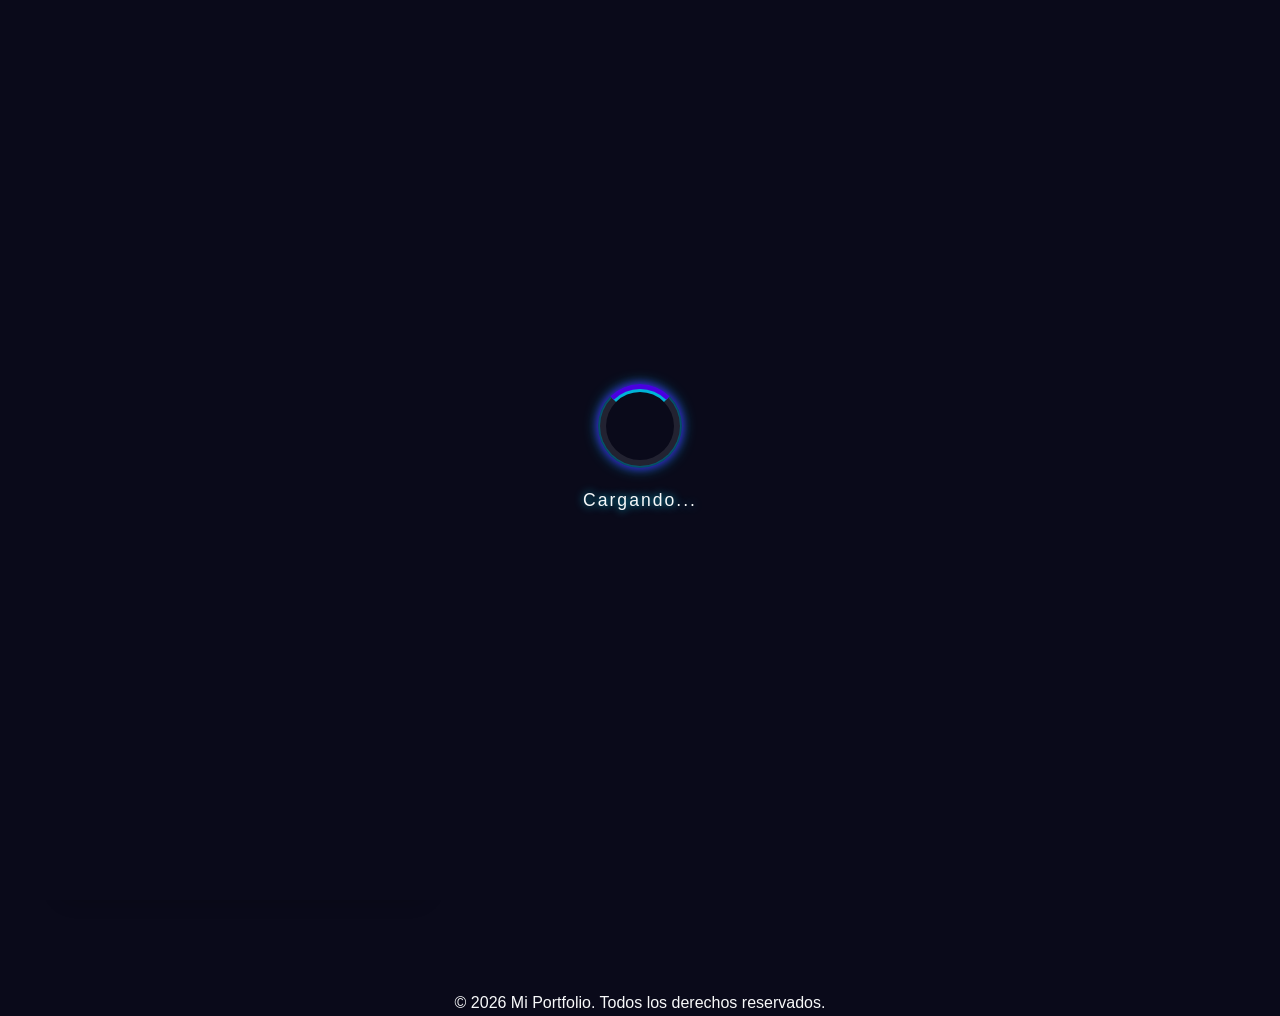
<file: projects.html>
<!DOCTYPE html>
<html lang="es">
<head>
  <meta charset="UTF-8" />
  <meta name="viewport" content="width=device-width, initial-scale=1.0" />
  <title>Proyectos</title>
  <link rel="icon" href="data:image/svg+xml,<svg xmlns='http://www.w3.org/2000/svg' viewBox='0 0 64 64'><defs><linearGradient id='logoGradient' x1='0%' y1='0%' x2='100%' y2='0%'><stop offset='0%' stop-color='%234a00e0'/><stop offset='100%' stop-color='%238e2de2'/></linearGradient><filter id='glow' x='-20%' y='-20%' width='140%' height='140%'><feGaussianBlur stdDeviation='2' result='blur'/><feComposite in='SourceGraphic' in2='blur' operator='over'/></filter></defs><circle cx='32' cy='32' r='30' fill='rgba(22, 22, 45, 0.7)' stroke='url(%23logoGradient)' stroke-width='2'/><g filter='url(%23glow)'><path d='M20,20 L14,32 L20,44' fill='none' stroke='%2300b4d8' stroke-width='2.5' stroke-linecap='round'/><path d='M44,20 L50,32 L44,44' fill='none' stroke='%2300b4d8' stroke-width='2.5' stroke-linecap='round'/><circle cx='32' cy='32' r='6' fill='url(%23logoGradient)'/><path d='M32,26 L32,16' stroke='url(%23logoGradient)' stroke-width='2'/><path d='M32,38 L32,48' stroke='url(%23logoGradient)' stroke-width='2'/><path d='M26,32 L16,32' stroke='url(%23logoGradient)' stroke-width='2'/><path d='M38,32 L48,32' stroke='url(%23logoGradient)' stroke-width='2'/><circle cx='16' cy='16' r='2' fill='%2300b4d8'/><circle cx='48' cy='16' r='2' fill='%2300b4d8'/><circle cx='16' cy='48' r='2' fill='%2300b4d8'/><circle cx='48' cy='48' r='2' fill='%2300b4d8'/><path d='M17.5,17.5 L26,26' stroke='%2300b4d8' stroke-width='1.5'/><path d='M46.5,17.5 L38,26' stroke='%2300b4d8' stroke-width='1.5'/><path d='M17.5,46.5 L26,38' stroke='%2300b4d8' stroke-width='1.5'/><path d='M46.5,46.5 L38,38' stroke='%2300b4d8' stroke-width='1.5'/></g></svg>" type="image/svg+xml">
  <link rel="stylesheet" href="css/main.css" />
  <link rel="stylesheet" href="css/projects.css" />
  <link rel="stylesheet" href="css/loader.css" />
  <link rel="stylesheet" href="css/header.css" />
  <link rel="stylesheet" href="css/footer.css" />
  <link rel="stylesheet" href="https://cdnjs.cloudflare.com/ajax/libs/font-awesome/6.0.0/css/all.min.css" />
</head>
<body>
  <div id="loader">
    <div class="spinner"></div>
    <p>Cargando...</p>
  </div>

  <canvas id="background-canvas"></canvas>

  <header id="header" class="sticky-top">
    <div class="container header-container">
        <div class="logo">
            <a href="index.html" aria-label="Inicio - DevPortfolio">
                <div class="logo-icon">
                    <svg viewBox="0 0 64 64" xmlns="http://www.w3.org/2000/svg" class="tech-logo">
                        <defs>
                            <linearGradient id="logoGradient" x1="0%" y1="0%" x2="100%" y2="0%">
                                <stop offset="0%" stop-color="#4a00e0" />
                                <stop offset="100%" stop-color="#8e2de2" />
                            </linearGradient>
                            <filter id="glow" x="-20%" y="-20%" width="140%" height="140%">
                                <feGaussianBlur stdDeviation="2" result="blur" />
                                <feComposite in="SourceGraphic" in2="blur" operator="over" />
                            </filter>
                        </defs>
                        <circle cx="32" cy="32" r="30" fill="rgba(22, 22, 45, 0.7)" stroke="url(#logoGradient)" stroke-width="2" />
                        <g filter="url(#glow)">
                            <path d="M20,20 L14,32 L20,44" fill="none" stroke="#00b4d8" stroke-width="2.5" stroke-linecap="round" />
                            <path d="M44,20 L50,32 L44,44" fill="none" stroke="#00b4d8" stroke-width="2.5" stroke-linecap="round" />
                            <circle cx="32" cy="32" r="6" fill="url(#logoGradient)" />
                            <path d="M32,26 L32,16" stroke="url(#logoGradient)" stroke-width="2" />
                            <path d="M32,38 L32,48" stroke="url(#logoGradient)" stroke-width="2" />
                            <path d="M26,32 L16,32" stroke="url(#logoGradient)" stroke-width="2" />
                            <path d="M38,32 L48,32" stroke="url(#logoGradient)" stroke-width="2" />
                            <circle cx="16" cy="16" r="2" fill="#00b4d8" />
                            <circle cx="48" cy="16" r="2" fill="#00b4d8" />
                            <circle cx="16" cy="48" r="2" fill="#00b4d8" />
                            <circle cx="48" cy="48" r="2" fill="#00b4d8" />
                            <path d="M17.5,17.5 L26,26" stroke="#00b4d8" stroke-width="1.5" />
                            <path d="M46.5,17.5 L38,26" stroke="#00b4d8" stroke-width="1.5" />
                            <path d="M17.5,46.5 L26,38" stroke="#00b4d8" stroke-width="1.5" />
                            <path d="M46.5,46.5 L38,38" stroke="#00b4d8" stroke-width="1.5" />
                        </g>
                    </svg>
                </div>
                <h1><span class="code-tag">&lt;</span>ALT <span class="highlight">Dev</span><span class="code-tag">/&gt;</span></h1>
            </a>
        </div>
        <a href="index.html" class="btn btn-tech" aria-label="Volver al Inicio">
            <i class="fas fa-rocket"></i> Inicio
        </a>
    </div>
  </header>
  <main class="projects-section">
    <div class="container projects-container">
      <div class="projects-cards">
        <div class="project-card">
          <img src="img/certificado.jpg" alt="Proyecto 1" class="project-image" />
          <div class="project-description">
            <h3>Proyecto 1</h3>
            <p>Descripción breve del proyecto 1.</p>
            <button class="btn btn-primary view-project" data-project="1">Ver Proyecto</button>
          </div>
        </div>
        <div class="project-card">
          <img src="img/certificado.jpg" alt="Proyecto 2" class="project-image" />
          <div class="project-description">
            <h3>Proyecto 2</h3>
            <p>Descripción breve del proyecto 2.</p>
            <button class="btn btn-primary view-project" data-project="2">Ver Proyecto</button>
          </div>
        </div>
        <div class="project-card">
          <img src="img/certificado.jpg" alt="Proyecto 3" class="project-image" />
          <div class="project-description">
            <h3>Proyecto 3</h3>
            <p>Descripción breve del proyecto 3.</p>
            <button class="btn btn-primary view-project" data-project="3">Ver Proyecto</button>
          </div>
        </div>
        <div class="project-card">
          <img src="img/certificado.jpg" alt="Proyecto 4" class="project-image" />
          <div class="project-description">
            <h3>Proyecto 4</h3>
            <p>Descripción breve del proyecto 4.</p>
            <button class="btn btn-primary view-project" data-project="4">Ver Proyecto</button>
          </div>
        </div>
      </div>
    </div>

    <!-- Modal para ver proyecto completo -->
    <div id="project-modal" class="modal hidden">
      <div class="modal-content">
        <button class="close-modal" style="position: absolute; top: 10px; right: 10px; background: none; color: red; border: none; font-size: 1.5rem; cursor: pointer;">&times;</button>
        <span class="close-modal">&times;</span>
        <div id="project-modal-content">
          <!-- Contenido dinámico del proyecto -->
        </div>
      </div>
    </div>
  </main>
  <footer class="footer" style="text-align: center;">
    <div class="container">
      <p>&copy; <span id="year"></span> Mi Portfolio. Todos los derechos reservados.</p>
    </div>
    <script>
      document.getElementById("year").textContent = new Date().getFullYear();
    </script>
  </footer>
  <script src="js/projects.js"></script>
  <script src="js/background.js"></script>
  <script src="js/loader.js"></script>
</body>
</html>
</file>
<file: css/main.css>
/* Variables CSS */
:root {
    /* Colores principales */
    --primary: #4a00e0;
    --primary-dark: #3800b0;
    --secondary: #8e2de2;
    --accent: #00b4d8;
    --text: #f8f9fa;
    --text-dark: #212529;
    --background: #0a0a1a;
    --card-bg: rgba(22, 22, 45, 0.7);
    --gradient: linear-gradient(90deg, var(--primary) 0%, var(--secondary) 100%);
    
    /* Tamaños */
    --header-height: 70px;
    --container-width: 1200px;
    
    /* Transiciones */
    --transition: all 0.3s ease;
  }
  
  /* Reset y estilos base */
  * {
    margin: 0;
    padding: 0;
    box-sizing: border-box;
  }
  
  html {
    scroll-behavior: smooth;
    font-size: 16px;
  }
  
  body {
    font-family: 'Poppins', sans-serif;
    color: var(--text);
    background-color: var(--background);
    line-height: 1.6;
    overflow-x: hidden;
    position: relative;
  }
  
  #background-canvas {
    position: fixed;
    top: 0;
    left: 0;
    z-index: -1;
    width: 100vw;
    height: 100vh;
    opacity: 0.7;
    pointer-events: none;
  }  
  
  .container {
    width: 100%;
    max-width: var(--container-width);
    margin: 0 auto;
    padding: 0 20px;
  }
  
  /* Contenido principal */
  #content {
    opacity: 1;
    transition: opacity 0.5s ease;
  }
  
  #content.hidden {
    opacity: 0;
  }
  
  /* Utilidades */
  a {
    color: var(--text);
    text-decoration: none;
    transition: var(--transition);
  }
  
  a:hover {
    color: var(--accent);
  }
  
  ul {
    list-style: none;
  }
  
  h1, h2, h3, h4, h5, h6 {
    margin-bottom: 20px;
    font-weight: 700;
    line-height: 1.2;
  }
  
  img {
    max-width: 100%;
    height: auto;
  }
  
  /* Secciones */
  .section {
    padding: 100px 0;
    min-height: 100vh;
    display: flex;
    align-items: center;
    position: relative;
  }
  
  .section-title {
    font-size: 2.5rem;
    text-align: center;
    margin-bottom: 50px;
    position: relative;
  }
  
  .section-title:after {
    content: '';
    position: absolute;
    bottom: -10px;
    left: 50%;
    transform: translateX(-50%);
    width: 70px;
    height: 4px;
    background: var(--gradient);
    border-radius: 2px;
  }
  
  /* Botones */
  .btn {
    display: inline-block;
    padding: 12px 28px;
    background: var(--gradient);
    color: var(--text);
    border: none;
    border-radius: 50px;
    cursor: pointer;
    font-weight: 600;
    text-transform: uppercase;
    letter-spacing: 1px;
    transition: var(--transition);
    text-align: center;
    position: relative;
    overflow: hidden;
    z-index: 1;
  }
  
  .btn:before {
    content: '';
    position: absolute;
    top: 0;
    left: 0;
    width: 0%;
    height: 100%;
    background: var(--accent);
    z-index: -1;
    transition: var(--transition);
  }
  
  .btn:hover:before {
    width: 100%;
  }
  
  .btn:hover {
    box-shadow: 0 5px 15px rgba(0, 0, 0, 0.3);
    transform: translateY(-2px);
  }
  
  /* Cards */
  .card {
    background: var(--card-bg);
    border-radius: 10px;
    overflow: hidden;
    box-shadow: 0 5px 15px rgba(0, 0, 0, 0.1);
    transition: var(--transition);
    backdrop-filter: blur(10px);
    border: 1px solid rgba(255, 255, 255, 0.1);
  }
  
  .card:hover {
    transform: translateY(-5px);
    box-shadow: 0 10px 20px rgba(0, 0, 0, 0.2);
  }
</file>
<file: css/projects.css>
/* PROJECTS SECTION STYLES */
.projects {
  background: linear-gradient(to top, var(--background), rgba(15, 15, 35, 1));
  position: relative;
  overflow: hidden;
}

.projects::before {
  content: '';
  position: absolute;
  top: 0;
  left: 0;
  width: 100%;
  height: 100%;
  background: radial-gradient(ellipse at 30% 70%, rgba(74, 0, 224, 0.1), transparent 60%);
  z-index: 0;
}

/* Header Styles */
.projects-header {
    background: linear-gradient(135deg, #1e3c72, #2a5298);
    color: #ffffff;
    text-align: center;
    padding: 60px 20px;
    position: relative;
    overflow: hidden;
}

.projects-header::before {
    content: '';
    position: absolute;
    top: 0;
    left: 0;
    width: 100%;
    height: 100%;
    background: radial-gradient(circle, rgba(255, 255, 255, 0.1), transparent 70%);
    z-index: 0;
}

.header-content {
    position: relative;
    z-index: 1;
}

.header-title {
    font-size: 2.5rem;
    font-weight: bold;
    margin-bottom: 10px;
}

.header-subtitle {
    font-size: 1.2rem;
    margin-bottom: 20px;
}

/* Filtro de proyectos */
.projects-filter {
  display: flex;
  justify-content: center;
  gap: 15px;
  margin-bottom: 40px;
  flex-wrap: wrap;
}

.filter-btn {
  background: rgba(22, 22, 45, 0.7);
  border: 1px solid rgba(255, 255, 255, 0.1);
  color: var(--text);
  padding: 10px 20px;
  border-radius: 50px;
  cursor: pointer;
  font-size: 0.9rem;
  font-weight: 500;
  transition: all 0.3s ease;
  backdrop-filter: blur(10px);
}

.filter-btn:hover {
  background: rgba(0, 180, 216, 0.1);
  border-color: var(--accent);
}

.filter-btn.active {
  background: var(--gradient);
  border-color: transparent;
  box-shadow: 0 5px 15px rgba(0, 0, 0, 0.2);
}

/* Grid de proyectos */
.projects-grid {
  display: grid;
  grid-template-columns: repeat(auto-fill, minmax(280px, 1fr));
  gap: 30px;
  margin-bottom: 50px;
}

/* Tarjeta de proyecto con efecto flip */
.project-card {
  perspective: 1000px;
  height: 380px;
  position: relative;
  background: #ffffff;
  border-radius: 15px;
  box-shadow: 0 10px 20px rgba(0, 0, 0, 0.2);
  overflow: hidden;
  transition: transform 0.3s ease, box-shadow 0.3s ease;
}

.project-card:hover {
  transform: translateY(-10px);
  box-shadow: 0 15px 30px rgba(0, 0, 0, 0.3);
}

.project-card-inner {
  width: 100%;
  height: 100%;
  transition: transform 0.8s;
  transform-style: preserve-3d;
  position: relative;
}

.project-card:hover .project-card-inner {
  transform: rotateY(180deg);
}

.project-card-front, .project-card-back {
  width: 100%;
  height: 100%;
  position: absolute;
  backface-visibility: hidden;
  border-radius: 15px;
  overflow: hidden;
}

.project-card-front {
  background: var(--card-bg);
  border: 1px solid rgba(255, 255, 255, 0.1);
  box-shadow: 0 10px 20px rgba(0, 0, 0, 0.1);
}

.project-card-back {
  background: var(--card-bg);
  transform: rotateY(180deg);
  padding: 30px;
  display: flex;
  flex-direction: column;
  justify-content: center;
  text-align: center;
  border: 1px solid rgba(0, 180, 216, 0.3);
  box-shadow: 0 10px 20px rgba(0, 0, 0, 0.2);
}

.project-image {
  position: relative;
  overflow: hidden;
  height: 65%;
  width: 100%;
  height: 200px;
  object-fit: cover;
}

.project-image img {
  width: 100%;
  height: 100%;
  object-fit: cover;
  transition: transform 0.5s ease;
}

.project-card:hover .project-image img {
  transform: scale(1.1);
}

.project-category {
  position: absolute;
  top: 15px;
  right: 15px;
  background: var(--gradient);
  padding: 5px 15px;
  border-radius: 50px;
  font-size: 0.8rem;
  font-weight: 600;
  box-shadow: 0 5px 10px rgba(0, 0, 0, 0.2);
}

.project-info {
  padding: 20px;
  height: 35%;
  display: flex;
  flex-direction: column;
  justify-content: space-between;
}

.project-info h3 {
  font-size: 1.2rem;
  margin-bottom: 10px;
  color: var(--text);
}

.project-tags {
  display: flex;
  flex-wrap: wrap;
  gap: 8px;
}

.project-tags span {
  background: rgba(0, 180, 216, 0.1);
  color: var(--accent);
  padding: 3px 10px;
  border-radius: 50px;
  font-size: 0.7rem;
  font-weight: 500;
}

.project-card-back h3 {
  font-size: 1.3rem;
  margin-bottom: 15px;
  color: var(--text);
}

.project-card-back p {
  font-size: 0.9rem;
  color: rgba(248, 249, 250, 0.8);
  margin-bottom: 20px;
  line-height: 1.6;
}

.project-links {
  display: flex;
  justify-content: center;
  gap: 20px;
  margin-bottom: 20px;
}

.project-link {
  color: var(--text);
  font-size: 0.9rem;
  font-weight: 500;
  transition: all 0.3s ease;
  display: flex;
  align-items: center;
  gap: 5px;
}

.project-link:hover {
  color: var(--accent);
  transform: translateY(-2px);
}

.project-link i {
  font-size: 0.9rem;
}

.btn-secondary {
  background: rgba(0, 180, 216, 0.2);
  border: 1px solid var(--accent);
  color: var(--text);
}

.btn-secondary:hover:before {
  background: var(--accent);
}

/* CTA para ver todos los proyectos */
.projects-cta {
  text-align: center;
  margin-top: 50px;
}

.projects-cta .btn {
  padding: 15px 30px;
  font-size: 1rem;
}

.projects-cta .btn i {
  margin-left: 8px;
  transition: transform 0.3s ease;
}

.projects-cta .btn:hover i {
  transform: translateX(5px);
}

/* Estilos para la sección de proyectos */
.projects-section {
    background: transparent; /* Fondo transparente */
    padding: 60px 20px;
    text-align: center;
}

.projects-cards {
    display: grid;
    grid-template-columns: repeat(auto-fit, minmax(300px, 1fr));
    gap: 30px;
    margin-top: 40px;
    margin-bottom: 40px; /* Más espacio entre las cards y el botón */
}

.project-description {
    padding: 20px;
    text-align: center; /* Centrar el contenido de las cards */
}

.project-description h3 {
    font-size: 1.5rem;
    margin-bottom: 10px;
}

.project-description p {
    font-size: 1rem;
    color: #555555;
    margin-bottom: 15px;
}

.project-description .btn {
    background: linear-gradient(135deg, #00b4d8, #0077a3);
    color: #ffffff;
    padding: 10px 20px;
    border-radius: 5px;
    text-decoration: none;
    font-size: 1rem;
    transition: background-color 0.3s ease, transform 0.3s ease;
}

.project-description .btn:hover {
    background: linear-gradient(135deg, #0077a3, #005f7a);
    transform: scale(1.05);
}

.modal {
    position: fixed;
    top: 0;
    left: 0;
    width: 100%;
    height: 100%;
    background-color: rgba(0, 0, 0, 0.8);
    display: flex;
    justify-content: center;
    align-items: center;
    z-index: 1000;
    opacity: 0;
    visibility: hidden;
    transition: opacity 0.3s ease, visibility 0.3s ease;
}

.modal.show {
    opacity: 1;
    visibility: visible;
}

.modal-content {
    background: #ffffff;
    padding: 30px;
    border-radius: 15px;
    box-shadow: 0 10px 30px rgba(0, 0, 0, 0.3);
    max-width: 800px;
    width: 90%;
    text-align: center;
}

.modal-content h2 {
    font-size: 2rem;
    margin-bottom: 20px;
}

.modal-content p {
    font-size: 1rem;
    color: #555555;
    line-height: 1.6;
}

.return-home {
    display: inline-block;
    margin-top: 10px;
    padding: 10px 20px;
    background: linear-gradient(135deg, #00b4d8, #0077a3);
    color: #ffffff;
    text-decoration: none;
    border-radius: 5px;
    font-size: 1rem;
    font-weight: bold;
    transition: background-color 0.3s ease, transform 0.3s ease;
}

.return-home:hover {
    background: linear-gradient(135deg, #0077a3, #005f7a);
    transform: scale(1.05);
}
</file>
<file: css/loader.css>
/* Loader mejorado */
#loader {
  position: fixed;
  top: 0;
  left: 0;
  width: 100%;
  height: 100%;
  background: var(--background);
  display: flex;
  flex-direction: column;
  justify-content: center;
  align-items: center;
  z-index: 2000;
  transition: opacity 0.5s ease, visibility 0.5s ease;
  backdrop-filter: blur(8px);
}

#loader.hidden {
  opacity: 0;
  visibility: hidden;
}

/* Spinner principal */
.spinner {
  width: 80px;
  height: 80px;
  border: 6px solid rgba(255, 255, 255, 0.1);
  border-radius: 50%;
  border-top-color: var(--accent);
  animation: spin 1s linear infinite;
  margin-bottom: 20px;
  position: relative;
  box-shadow: 0 0 15px var(--accent);
}

/* Spinner secundario */
.spinner::before {
  content: '';
  position: absolute;
  top: -8px;
  left: -8px;
  right: -8px;
  bottom: -8px;
  border: 5px solid transparent;
  border-top-color: var(--primary);
  border-radius: 50%;
  animation: spin 1.8s linear infinite reverse;
  box-shadow: 0 0 8px var(--primary);
}

/* Texto */
#loader p {
  font-size: 1.1rem;
  letter-spacing: 2px;
  color: var(--text);
  animation: pulse 1.5s infinite;
  text-shadow: 0 0 8px var(--accent);
  font-weight: 500;
  font-family: 'Segoe UI', Tahoma, Geneva, Verdana, sans-serif;
}

/* Animaciones */
@keyframes spin {
  0% { transform: rotate(0deg); }
  100% { transform: rotate(360deg); }
}

@keyframes pulse {
  0%, 100% { opacity: 0.5; }
  50% { opacity: 1; }
}
</file>
<file: css/header.css>
/* Header */
#header {
  position: fixed;
  top: 0;
  left: 0;
  width: 100%;
  height: var(--header-height);
  background: rgba(10, 10, 26, 0.85);
  backdrop-filter: blur(10px);
  z-index: 1000;
  transition: var(--transition);
  border-bottom: 1px solid rgba(255, 255, 255, 0.05);
}

#header.scrolled {
  box-shadow: 0 5px 20px rgba(0, 0, 0, 0.2);
  background: rgba(10, 10, 26, 0.95);
}

.header-container {
  height: 100%;
  display: flex;
  justify-content: space-between;
  align-items: center;
}

.logo {
  display: flex;
  align-items: center;
}

.logo a {
  display: flex;
  align-items: center;
}

.logo h1 {
  font-size: 1.8rem;
  font-weight: 700;
  margin: 0;
  letter-spacing: 1px;
  position: relative;
}

.logo span {
  color: var(--accent);
  position: relative;
}

.logo span::after {
  content: '';
  position: absolute;
  bottom: -3px;
  left: 0;
  width: 100%;
  height: 2px;
  background: var(--gradient);
  transform: scaleX(0);
  transform-origin: right;
  transition: transform 0.3s ease;
}

.logo:hover span::after {
  transform: scaleX(1);
  transform-origin: left;
}

/* Estilos para el logo SVG en el header */
.tech-logo {
    width: 50px;
    height: 50px;
    display: block;
    fill: currentColor;
    transition: transform 0.3s ease;
}

.logo:hover .tech-logo {
    transform: scale(1.1);
}

.main-nav ul {
  display: flex;
  gap: 25px;
}

.main-nav .nav-link {
  font-weight: 500;
  position: relative;
  padding: 5px 0;
  font-size: 1rem;
  letter-spacing: 0.5px;
}

.main-nav .nav-link::before {
  content: '';
  position: absolute;
  bottom: 0;
  left: 0;
  width: 100%;
  height: 2px;
  background: var(--gradient);
  transform: scaleX(0);
  transform-origin: right;
  transition: transform 0.3s ease;
}

.main-nav .nav-link:hover::before,
.main-nav .nav-link.active::before {
  transform: scaleX(1);
  transform-origin: left;
}

.main-nav .nav-link.active {
  color: var(--accent);
}

/* Botón de menú móvil */
.menu-toggle {
  display: none;
  background: transparent;
  border: none;
  color: var(--text);
  font-size: 1.5rem;
  cursor: pointer;
  z-index: 1001;
}

/* Responsive */
@media (max-width: 768px) {
  .menu-toggle {
    display: block;
  }

  .main-nav {
    position: fixed;
    top: 0;
    right: -100%;
    width: 45%; /* Cambiar el ancho del menú lateral en dispositivos pequeños */
    max-width: 300px;
    height: 100vh;
    background: rgba(10, 10, 26, 0.85); /* Igual que el header */
    backdrop-filter: blur(10px); /* Igual que el header */
    border-left: 1px solid rgba(255, 255, 255, 0.05); /* Opcional: similar al borde inferior del header */
    display: flex;
    flex-direction: column;
    justify-content: center;
    align-items: center;
    transition: right 0.3s ease;
    z-index: 1000;
    box-shadow: -5px 0 20px rgba(0, 0, 0, 0.2);
  }

  .main-nav.active {
    right: 0;
  }

  .main-nav ul {
    flex-direction: column;
    align-items: center;
    gap: 40px;
  }

  .main-nav .nav-link {
    font-size: 1.2rem;
  }
}
</file>
<file: css/footer.css>
/* Estilos del Footer */
#footer {
  background-color: rgba(15, 15, 30, 0.9);
  padding: 60px 0 20px;
  position: relative;
  z-index: 1;
  border-top: 1px solid rgba(255, 255, 255, 0.1);
  backdrop-filter: blur(10px);
}

#footer::before {
  content: '';
  position: absolute;
  top: 0;
  left: 0;
  width: 100%;
  height: 5px;
  background: var(--gradient);
  z-index: 2;
}

.footer-container {
  display: flex;
  flex-direction: column;
  gap: 40px;
}

.footer-content {
  display: grid;
  grid-template-columns: repeat(auto-fit, minmax(250px, 1fr));
  gap: 30px;
}

.footer-logo h2 {
  font-size: 1.8rem;
  margin-bottom: 15px;
}

.footer-logo span {
  color: var(--accent);
  font-weight: 700;
}

.footer-logo p {
  color: #bbb;
  font-size: 0.9rem;
  max-width: 300px;
}

.footer-links h3,
.footer-contact h3,
.footer-social h3 {
  font-size: 1.2rem;
  margin-bottom: 20px;
  position: relative;
  display: inline-block;
}

.footer-links h3::after,
.footer-contact h3::after,
.footer-social h3::after {
  content: '';
  position: absolute;
  bottom: -5px;
  left: 0;
  width: 40px;
  height: 3px;
  background: var(--accent);
  border-radius: 2px;
}

.footer-links ul li,
.footer-contact ul li {
  margin-bottom: 12px;
}

.footer-links ul li a,
.footer-contact ul li a {
  color: #bbb;
  transition: var(--transition);
}

.footer-links ul li a:hover,
.footer-contact ul li a:hover {
  color: var(--accent);
  padding-left: 5px;
}

.footer-contact ul li {
  display: flex;
  align-items: center;
  gap: 10px;
}

.footer-contact ul li i {
  color: var(--accent);
  font-size: 1rem;
  width: 20px;
  text-align: center;
}

.social-icons {
  display: flex;
  gap: 15px;
}

.social-icons a {
  display: flex;
  align-items: center;
  justify-content: center;
  width: 40px;
  height: 40px;
  background: rgba(255, 255, 255, 0.1);
  border-radius: 50%;
  transition: var(--transition);
}

.social-icons a:hover {
  background: var(--accent);
  transform: translateY(-5px);
}

.social-icons a i {
  font-size: 1.2rem;
}

.footer-bottom {
  display: flex;
  flex-direction: column;
  align-items: center;
  justify-content: space-between;
  padding-top: 20px;
  border-top: 1px solid rgba(255, 255, 255, 0.1);
  text-align: center;
  gap: 15px;
}

.footer-bottom p {
  color: #999;
  font-size: 0.9rem;
}

.footer-bottom-links {
  display: flex;
  gap: 20px;
  flex-wrap: wrap;
  justify-content: center;
}

.footer-bottom-links a {
  color: #999;
  font-size: 0.85rem;
  transition: var(--transition);
}

.footer-bottom-links a:hover {
  color: var(--accent);
}

/* Responsive para el footer */
@media (min-width: 768px) {
  .footer-bottom {
      flex-direction: row;
  }
}
</file>
